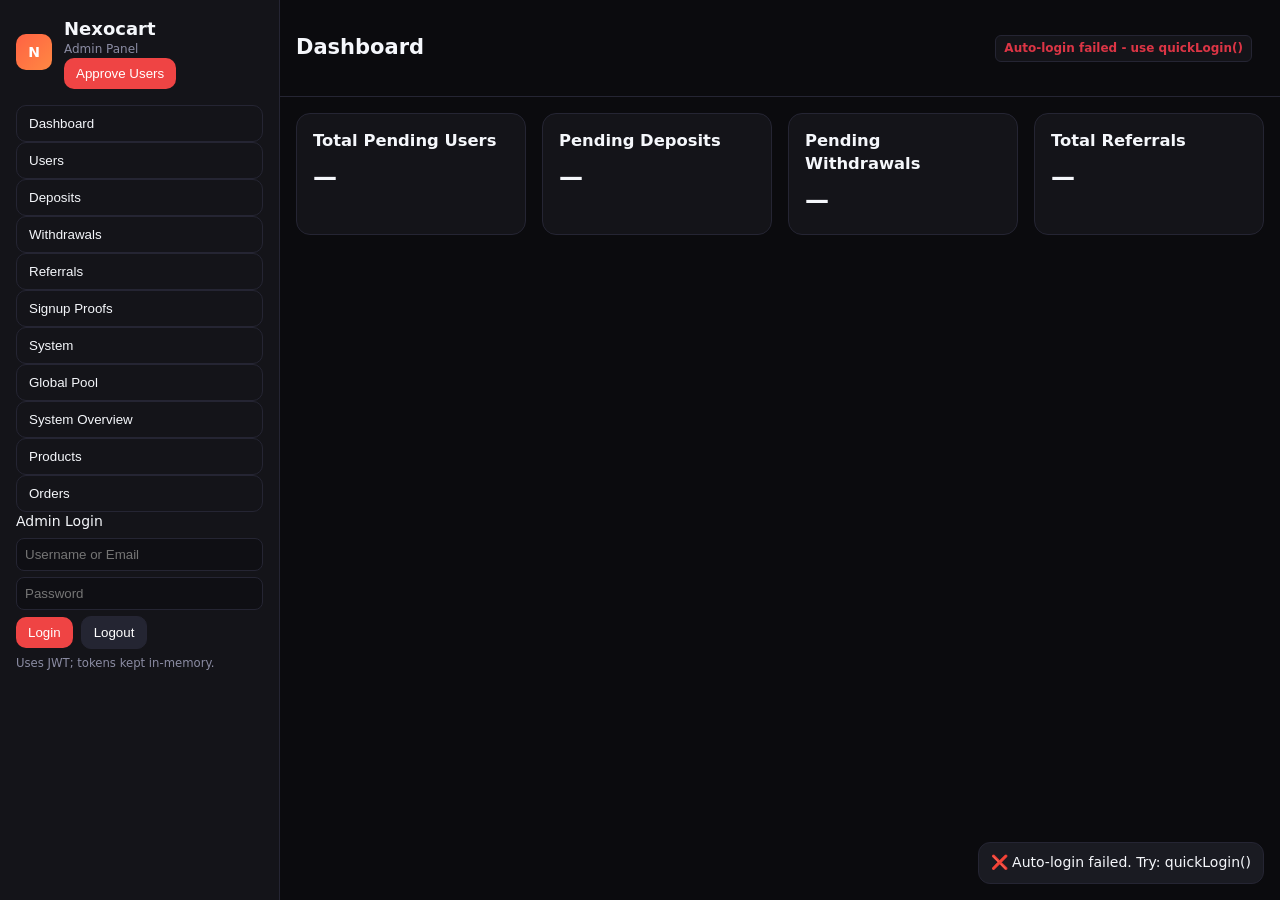
<file: adminui/index.html>
<!DOCTYPE html>
<html lang="en">
<head>
  <meta charset="UTF-8" />
  <meta name="viewport" content="width=device-width, initial-scale=1.0" />
  <title>Nexocart Admin Panel</title>
  <link rel="stylesheet" href="styles.css" />
</head>
<body>
  <aside class="sidebar">
    <div class="brand">
      <div class="logo">N</div>
      <div>
        <h1>Nexocart</h1>
        <p>Admin Panel</p>
        <button id="approveUsersBtn" class="btn">Approve Users</button>
      </div>
    </div>
    <nav>
      <button class="nav-btn" data-section="dashboard">Dashboard</button>
      <button class="nav-btn" data-section="users">Users</button>
      <button class="nav-btn" data-section="deposits">Deposits</button>
      <button class="nav-btn" data-section="withdrawals">Withdrawals</button>
      <button class="nav-btn" data-section="referrals">Referrals</button>
      <button class="nav-btn" data-section="proofs">Signup Proofs</button>
      <button class="nav-btn" data-section="system">System</button>
      <button class="nav-btn" data-section="globalpool">Global Pool</button>
      <button class="nav-btn" data-section="systemoverview">System Overview</button>
      <button class="nav-btn" data-section="products">Products</button>
      <button class="nav-btn" data-section="orders">Orders</button>
      <div class="spacer"></div>
      <div class="config">
        <label>Admin Login</label>
        <input id="loginUsername" placeholder="Username or Email" />
        <input id="loginPassword" type="password" placeholder="Password" />
        <div class="row">
          <button id="loginBtn" class="btn">Login</button>
          <button id="logoutBtn" class="btn secondary">Logout</button>
        </div>
        <small id="authHint" class="muted">Uses JWT; tokens kept in-memory.</small>
      </div>
    </nav>
  </aside>

  <main class="content">
    <header class="toolbar">
      <h2 id="sectionTitle">Dashboard</h2>
      <div class="toolbar-right">
        <div id="authStatus" class="auth-status">Not Authenticated</div>
        <div id="status" class="status"></div>
      </div>
    </header>

    <section id="dashboard" class="section active">
      <div class="cards">
        <div class="card">
          <h3>Total Pending Users</h3>
          <div id="statPendingUsers" class="stat">—</div>
        </div>
        <div class="card">
          <h3>Pending Deposits</h3>
          <div id="statPendingDeposits" class="stat">—</div>
        </div>
        <div class="card">
          <h3>Pending Withdrawals</h3>
          <div id="statPendingWithdrawals" class="stat">—</div>
        </div>
        <div class="card">
          <h3>Total Referrals</h3>
          <div id="statTotalReferrals" class="stat">—</div>
        </div>
      </div>
    </section>

    <section id="users" class="section">
      <div class="section-head">
        <h3>Users</h3>
        <div class="actions">
          <button id="refreshUsers" class="btn">Refresh</button>
        </div>
      </div>
      <div class="filters">
        <input id="usersSearch" placeholder="Search username or email" />
        <select id="usersApproved">
          <option value="true" selected>Approved</option>
          <option value="">All</option>
          <option value="false">Not Approved</option>
        </select>
        <button id="applyUsersFilter" class="btn">Apply</button>
      </div>
      <div class="table-wrap">
        <table>
          <thead>
            <tr>
              <th data-sort="username">Username</th>
              <th data-sort="email">Email</th>
              <th>First</th>
              <th>Last</th>
              <th data-sort="is_active">Active</th>
              <th data-sort="is_staff">Staff</th>
              <th data-sort="is_approved">Approved</th>
              <th data-sort="rewards_usd">Rewards (USD)</th>
              <th data-sort="passive_income_usd">Passive Income (USD)</th>
              <th data-sort="current_income_usd">Current Income (USD)</th>
              <th data-sort="referrals_count">Referrals</th>
              <th>Bank</th>
              <th>Account</th>
              <th data-sort="date_joined">Joined</th>
              <th data-sort="last_login">Last Login</th>
              <th>Actions</th>
            </tr>
          </thead>
          <tbody id="usersTbody">
            <tr><td colspan="16" class="muted">Loading...</td></tr>
          </tbody>
        </table>
      </div>
      <div class="filters row">
        <input id="usersSearch2" placeholder="Search username or email" />
        <select id="usersApproved2">
          <option value="">Approved: All</option>
          <option value="true">Approved</option>
          <option value="false">Not Approved</option>
        </select>
        <select id="usersActive">
          <option value="">Active: All</option>
          <option value="true">Active</option>
          <option value="false">Inactive</option>
        </select>
        <select id="usersStaff">
          <option value="">Staff: All</option>
          <option value="true">Staff</option>
          <option value="false">Non-staff</option>
        </select>
        <input id="dateJoinedFrom" type="date" />
        <input id="dateJoinedTo" type="date" />
        <button id="applyUsersFilter2" class="btn">Apply</button>
      </div>
      <div class="pagination">
        <button id="usersPrev" class="btn">Prev</button>
        <span id="usersPageInfo" class="muted"></span>
        <button id="usersNext" class="btn">Next</button>
      </div>

      <h4 class="subheading">Pending Approval</h4>
      <div class="table-wrap">
        <table>
          <thead>
            <tr>
              <th>User Name</th>
              <th>Email</th>
              <th>Signup Tx ID</th>
              <th>Signup Proof</th>
              <th>Submitted At</th>
              <th>Actions</th>
            </tr>
          </thead>
          <tbody id="pendingUsersTbody"></tbody>
        </table>
      </div>
    </section>

    <section id="deposits" class="section">
      <div class="section-head">
        <h3>Pending Deposits</h3>
        <div class="actions">
          <button id="refreshDeposits" class="btn">Refresh</button>
        </div>
      </div>
      <div class="table-wrap">
        <table>
          <thead>
            <tr>
              <th>ID</th>
              <th>User</th>
              <th>Email</th>
              <th>Tx ID</th>
              <th>Bank</th>
              <th>Account</th>
              <th>Proof</th>
              <th>Amount (USD)</th>
              <th>Created</th>
              <th>Actions</th>
            </tr>
          </thead>
          <tbody id="depositsTbody"></tbody>
        </table>
      </div>
    </section>

    <section id="withdrawals" class="section">
      <div class="section-head">
        <h3>Pending Withdrawals</h3>
        <div class="actions">
          <button id="refreshWithdrawals" class="btn">Refresh</button>
        </div>
      </div>
      <div class="table-wrap">
        <table>
          <thead>
        <tr>
          <th>ID</th>
          <th>User</th>
          <th>Email</th>
          <th>Tx ID</th>
          <th>Bank Name</th>
          <th>Account Name</th>
          <th>Amount (USD)</th>
          <th>Created</th>
          <th>Actions</th>
        </tr>
          </thead>
          <tbody id="withdrawalsTbody"></tbody>
        </table>
      </div>
    </section>

    <section id="referrals" class="section">
      <div class="section-head">
        <h3>Referrals Summary</h3>
        <div class="actions">
          <button id="refreshReferrals" class="btn">Refresh</button>
        </div>
      </div>
      <div class="cards" id="referralSummaryCards"></div>
    </section>

    <section id="proofs" class="section">
      <div class="section-head">
        <h3>Signup Proofs (Pending)</h3>
        <div class="actions">
          <button id="refreshProofs" class="btn">Refresh</button>
        </div>
      </div>
      <div class="table-wrap">
        <table>
          <thead>
            <tr>
              <th>ID</th>
              <th>User</th>
              <th>Email</th>
              <th>File</th>
              <th>Uploaded</th>
              <th>Actions</th>
            </tr>
          </thead>
          <tbody id="proofsTbody"></tbody>
        </table>
      </div>
    </section>

    <section id="system" class="section">
      <div class="section-head">
        <h3>System Overview</h3>
      </div>
      <div id="systemContent"></div>
    </section>

    <section id="globalpool" class="section">
      <div class="section-head">
        <h3>Global Pool</h3>
      </div>
      <div class="cards">
        <div class="card">
          <h3>Payout Day</h3>
          <div id="globalPayoutDay" class="stat">—</div>
        </div>
        <div class="card">
          <h3>Current Pool Balance</h3>
          <div id="globalPoolBalance" class="stat">—</div>
        </div>
        <div class="card">
          <h3>Last Payout Amount</h3>
          <div id="globalPayoutAmount" class="stat">—</div>
        </div>
      </div>
      <div class="table-wrap" style="margin-top: 12px;">
        <table>
          <thead>
            <tr><th>User</th><th>Total Passive (USD)</th></tr>
          </thead>
          <tbody id="globalPoolUsersTbody"></tbody>
        </table>
      </div>
    </section>

    <section id="systemoverview" class="section">
      <div class="section-head">
        <h3>System Overview</h3>
      </div>
      <div class="overview-content">
        <h4>How the Global Pool System Works</h4>
        <ul>
          <li><strong>Deposit Approval:</strong> Each time an admin approves and credits a user deposit, exactly <strong>$0.50 USD</strong> is automatically added to the global pool.</li>
          <li><strong>Weekly Distribution:</strong> Every <strong>Monday</strong>, the entire global pool balance is distributed equally among all approved users.</li>
          <li><strong>Calculation Example:</strong> If 20 deposits were approved this week → Pool = 20 × $0.50 = $10.00. If there are 100 approved users → Each user gets $10 ÷ 100 = $0.10 USD ≈ 28 PKR.</li>
          <li><strong>Withdrawal Tax:</strong> A <strong>20% tax</strong> is applied to global pool payouts before they are added to user wallets.</li>
          <li><strong>Automatic Process:</strong> The distribution happens automatically every Monday, and the net amount (after tax) is credited to each user's available balance.</li>
        </ul>
        
        <h4>Platform Economics</h4>
        <ul>
          <li><strong>User Share:</strong> 80% of each deposit goes to the user's earning balance for passive income.</li>
          <li><strong>Global Pool:</strong> Fixed $0.50 per approval goes to the global pool for weekly distribution.</li>
          <li><strong>Platform Operations:</strong> The remaining portion supports platform operations and maintenance.</li>
          <li><strong>Passive Earnings:</strong> Users earn daily passive income on their balance according to the schedule (0.4% to 1.3% daily).</li>
          <li><strong>Referral System:</strong> Users earn from referrals: 6% (L1), 3% (L2), 1% (L3) of signup fees.</li>
        </ul>
        
        <h4>Tax Structure</h4>
        <ul>
          <li><strong>Withdrawal Tax:</strong> 20% on all withdrawals (including global pool payouts).</li>
          <li><strong>No Tax on Deposits:</strong> Deposits are split according to the economics but no additional tax.</li>
          <li><strong>Referral Earnings:</strong> Paid directly to user wallets without additional tax.</li>
        </ul>
      </div>
    </section>

    <section id="products" class="section">
      <div class="section-head">
        <h3>Products</h3>
      </div>
      <div class="row" style="gap:8px;margin-bottom:8px;flex-wrap:wrap;align-items:flex-start;">
        <input id="newProductName" placeholder="Product name" style="min-width:200px;"/>
        <input id="newProductPrice" type="number" step="0.01" placeholder="Price (USD)" style="width:140px;"/>
        <input id="newProductDesc" placeholder="Description" style="min-width:280px;flex:1;"/>
        <input id="newProductImage" type="file" accept="image/*" style="max-width:220px;"/>
        <button id="addProductBtn" class="btn">Add</button>
      </div>
      <small class="muted">Note: Logged-in buyers get 10% discount on every product. Guests pay full price.</small>
      <div class="table-wrap">
        <table>
          <thead>
            <tr><th>Title</th><th>Price (USD)</th><th>Description</th><th>Active</th><th>Actions</th></tr>
          </thead>
          <tbody id="productsTbody"></tbody>
        </table>
      </div>
    </section>

    <section id="orders" class="section">
      <div class="section-head">
        <h3>Orders</h3>
        <div class="actions">
          <button id="refreshOrders" class="btn">Refresh</button>
          <select id="ordersFilterStatus">
            <option value="">All</option>
            <option value="PENDING">Pending</option>
            <option value="PAID">Paid</option>
            <option value="CANCELLED">Cancelled</option>
          </select>
          <button id="switchToLocal" class="btn secondary" title="Use http://localhost:8000/api">Use Local API</button>
          <button id="switchToProd" class="btn secondary" title="Use production API">Use Prod API</button>
        </div>
      </div>
      <div class="table-wrap">
        <table>
          <thead>
            <tr>
              <th>ID</th>
              <th>Product</th>
              <th>Buyer</th>
              <th>Guest</th>
              <th>Tx ID</th>
              <th>Total (USD)</th>
              <th>Status</th>
              <th>Proof</th>
              <th>Placed</th>
              <th>Action</th>
            </tr>
          </thead>
          <tbody id="ordersTbody"></tbody>
        </table>
      </div>
    </section>
  </main>

  <div id="toast" class="toast"></div>

  <script src="app.js"></script>
</body>
</html>
</file>
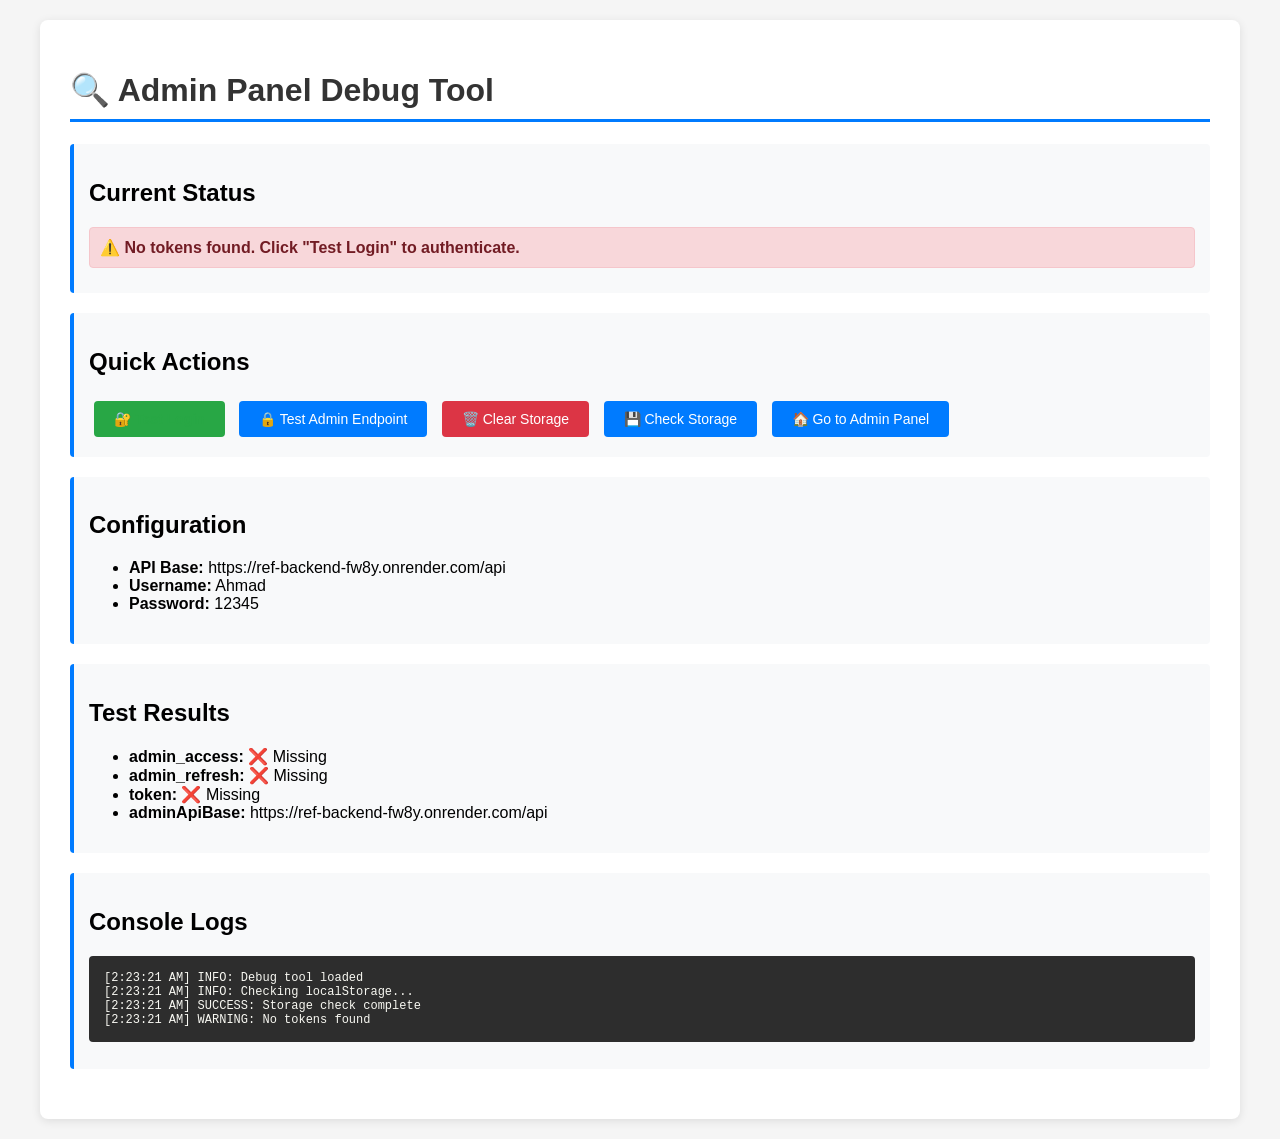
<file: adminui/debug.html>
<!DOCTYPE html>
<html lang="en">
<head>
    <meta charset="UTF-8">
    <meta name="viewport" content="width=device-width, initial-scale=1.0">
    <title>Admin Panel Debug</title>
    <style>
        body {
            font-family: 'Segoe UI', Tahoma, Geneva, Verdana, sans-serif;
            max-width: 1200px;
            margin: 0 auto;
            padding: 20px;
            background: #f5f5f5;
        }
        .container {
            background: white;
            padding: 30px;
            border-radius: 8px;
            box-shadow: 0 2px 10px rgba(0,0,0,0.1);
        }
        h1 {
            color: #333;
            border-bottom: 3px solid #007bff;
            padding-bottom: 10px;
        }
        .section {
            margin: 20px 0;
            padding: 15px;
            background: #f8f9fa;
            border-left: 4px solid #007bff;
            border-radius: 4px;
        }
        .success {
            color: #28a745;
            font-weight: bold;
        }
        .error {
            color: #dc3545;
            font-weight: bold;
        }
        .warning {
            color: #ffc107;
            font-weight: bold;
        }
        .info {
            color: #17a2b8;
        }
        button {
            background: #007bff;
            color: white;
            border: none;
            padding: 10px 20px;
            border-radius: 4px;
            cursor: pointer;
            margin: 5px;
            font-size: 14px;
        }
        button:hover {
            background: #0056b3;
        }
        button.danger {
            background: #dc3545;
        }
        button.danger:hover {
            background: #c82333;
        }
        button.success {
            background: #28a745;
        }
        button.success:hover {
            background: #218838;
        }
        pre {
            background: #2d2d2d;
            color: #f8f8f2;
            padding: 15px;
            border-radius: 4px;
            overflow-x: auto;
            font-size: 12px;
        }
        .status-box {
            padding: 10px;
            margin: 10px 0;
            border-radius: 4px;
            font-weight: bold;
        }
        .status-box.success {
            background: #d4edda;
            color: #155724;
            border: 1px solid #c3e6cb;
        }
        .status-box.error {
            background: #f8d7da;
            color: #721c24;
            border: 1px solid #f5c6cb;
        }
    </style>
</head>
<body>
    <div class="container">
        <h1>🔍 Admin Panel Debug Tool</h1>
        
        <div class="section">
            <h2>Current Status</h2>
            <div id="currentStatus" class="status-box">Checking...</div>
        </div>

        <div class="section">
            <h2>Quick Actions</h2>
            <button onclick="testLogin()" class="success">🔐 Test Login</button>
            <button onclick="testAdminEndpoint()">🔒 Test Admin Endpoint</button>
            <button onclick="clearStorage()" class="danger">🗑️ Clear Storage</button>
            <button onclick="checkStorage()">💾 Check Storage</button>
            <button onclick="window.location.href='index.html'">🏠 Go to Admin Panel</button>
        </div>

        <div class="section">
            <h2>Configuration</h2>
            <div id="config"></div>
        </div>

        <div class="section">
            <h2>Test Results</h2>
            <div id="results"></div>
        </div>

        <div class="section">
            <h2>Console Logs</h2>
            <pre id="logs"></pre>
        </div>
    </div>

    <script>
        const API_BASE = 'https://ref-backend-fw8y.onrender.com/api';
        const logs = [];

        function log(message, type = 'info') {
            const timestamp = new Date().toLocaleTimeString();
            const logEntry = `[${timestamp}] ${type.toUpperCase()}: ${message}`;
            logs.push(logEntry);
            document.getElementById('logs').textContent = logs.join('\n');
            console.log(logEntry);
        }

        function updateStatus(message, isSuccess) {
            const statusEl = document.getElementById('currentStatus');
            statusEl.textContent = message;
            statusEl.className = 'status-box ' + (isSuccess ? 'success' : 'error');
        }

        function updateResults(html) {
            document.getElementById('results').innerHTML = html;
        }

        function checkStorage() {
            log('Checking localStorage...', 'info');
            const access = localStorage.getItem('admin_access');
            const refresh = localStorage.getItem('admin_refresh');
            const token = localStorage.getItem('token');
            const apiBase = localStorage.getItem('adminApiBase');

            let html = '<ul>';
            html += `<li><strong>admin_access:</strong> ${access ? '✅ Present (' + access.substring(0, 30) + '...)' : '❌ Missing'}</li>`;
            html += `<li><strong>admin_refresh:</strong> ${refresh ? '✅ Present (' + refresh.substring(0, 30) + '...)' : '❌ Missing'}</li>`;
            html += `<li><strong>token:</strong> ${token ? '✅ Present (' + token.substring(0, 30) + '...)' : '❌ Missing'}</li>`;
            html += `<li><strong>adminApiBase:</strong> ${apiBase || '❌ Not set'}</li>`;
            html += '</ul>';

            updateResults(html);
            log('Storage check complete', 'success');
        }

        function clearStorage() {
            if (confirm('Are you sure you want to clear all stored tokens?')) {
                localStorage.removeItem('admin_access');
                localStorage.removeItem('admin_refresh');
                localStorage.removeItem('token');
                localStorage.removeItem('adminApiBase');
                log('Storage cleared', 'success');
                updateStatus('Storage cleared. Try logging in again.', false);
                checkStorage();
            }
        }

        async function testLogin() {
            log('Testing login with Ahmad/12345...', 'info');
            updateResults('<p class="info">⏳ Logging in...</p>');

            try {
                const response = await fetch(`${API_BASE}/auth/token/`, {
                    method: 'POST',
                    headers: { 'Content-Type': 'application/json' },
                    body: JSON.stringify({ username: 'Ahmad', password: '12345' })
                });

                log(`Login response: ${response.status}`, response.ok ? 'success' : 'error');

                if (response.ok) {
                    const data = await response.json();
                    
                    // Store tokens
                    localStorage.setItem('admin_access', data.access);
                    localStorage.setItem('admin_refresh', data.refresh);
                    localStorage.setItem('token', data.access);
                    localStorage.setItem('adminApiBase', API_BASE);

                    log('Tokens stored successfully', 'success');
                    updateStatus('✅ Login successful! Tokens stored.', true);
                    
                    let html = '<div class="status-box success">';
                    html += '<p>✅ <strong>Login Successful!</strong></p>';
                    html += `<p>Access Token: ${data.access.substring(0, 50)}...</p>`;
                    html += `<p>Refresh Token: ${data.refresh.substring(0, 50)}...</p>`;
                    html += '</div>';
                    updateResults(html);

                    // Auto-test admin endpoint
                    setTimeout(testAdminEndpoint, 1000);
                } else {
                    const errorText = await response.text();
                    log(`Login failed: ${errorText}`, 'error');
                    updateStatus('❌ Login failed', false);
                    updateResults(`<div class="status-box error"><p>❌ Login failed: ${errorText}</p></div>`);
                }
            } catch (error) {
                log(`Login error: ${error.message}`, 'error');
                updateStatus('❌ Login error', false);
                updateResults(`<div class="status-box error"><p>❌ Error: ${error.message}</p></div>`);
            }
        }

        async function testAdminEndpoint() {
            log('Testing admin endpoint...', 'info');
            const access = localStorage.getItem('admin_access');

            if (!access) {
                updateResults('<div class="status-box error"><p>❌ No access token found. Please login first.</p></div>');
                log('No access token', 'error');
                return;
            }

            updateResults('<p class="info">⏳ Testing admin endpoint...</p>');

            try {
                const response = await fetch(`${API_BASE}/accounts/admin/users/`, {
                    headers: {
                        'Authorization': `Bearer ${access}`,
                        'Content-Type': 'application/json'
                    }
                });

                log(`Admin endpoint response: ${response.status}`, response.ok ? 'success' : 'error');

                if (response.ok) {
                    const users = await response.json();
                    log(`Retrieved ${users.length} users`, 'success');
                    updateStatus('✅ Admin endpoint accessible!', true);
                    
                    let html = '<div class="status-box success">';
                    html += '<p>✅ <strong>Admin Endpoint Accessible!</strong></p>';
                    html += `<p>Total users: ${users.length}</p>`;
                    html += '<p><strong>Users:</strong></p><ul>';
                    users.slice(0, 5).forEach(user => {
                        html += `<li>${user.username} (${user.email}) - ${user.is_staff ? 'Admin' : 'User'}</li>`;
                    });
                    html += '</ul></div>';
                    updateResults(html);
                } else {
                    const errorText = await response.text();
                    log(`Admin endpoint failed: ${errorText}`, 'error');
                    updateStatus('❌ Admin endpoint failed', false);
                    updateResults(`<div class="status-box error"><p>❌ Failed: ${errorText}</p></div>`);
                }
            } catch (error) {
                log(`Admin endpoint error: ${error.message}`, 'error');
                updateStatus('❌ Admin endpoint error', false);
                updateResults(`<div class="status-box error"><p>❌ Error: ${error.message}</p></div>`);
            }
        }

        // Initialize
        window.addEventListener('DOMContentLoaded', () => {
            log('Debug tool loaded', 'info');
            
            // Show configuration
            document.getElementById('config').innerHTML = `
                <ul>
                    <li><strong>API Base:</strong> ${API_BASE}</li>
                    <li><strong>Username:</strong> Ahmad</li>
                    <li><strong>Password:</strong> 12345</li>
                </ul>
            `;

            // Check storage on load
            checkStorage();

            // Check if tokens exist
            const access = localStorage.getItem('admin_access');
            if (access) {
                updateStatus('✅ Tokens found in storage', true);
                log('Tokens found, testing admin endpoint...', 'info');
                testAdminEndpoint();
            } else {
                updateStatus('⚠️ No tokens found. Click "Test Login" to authenticate.', false);
                log('No tokens found', 'warning');
            }
        });
    </script>
</body>
</html>
</file>
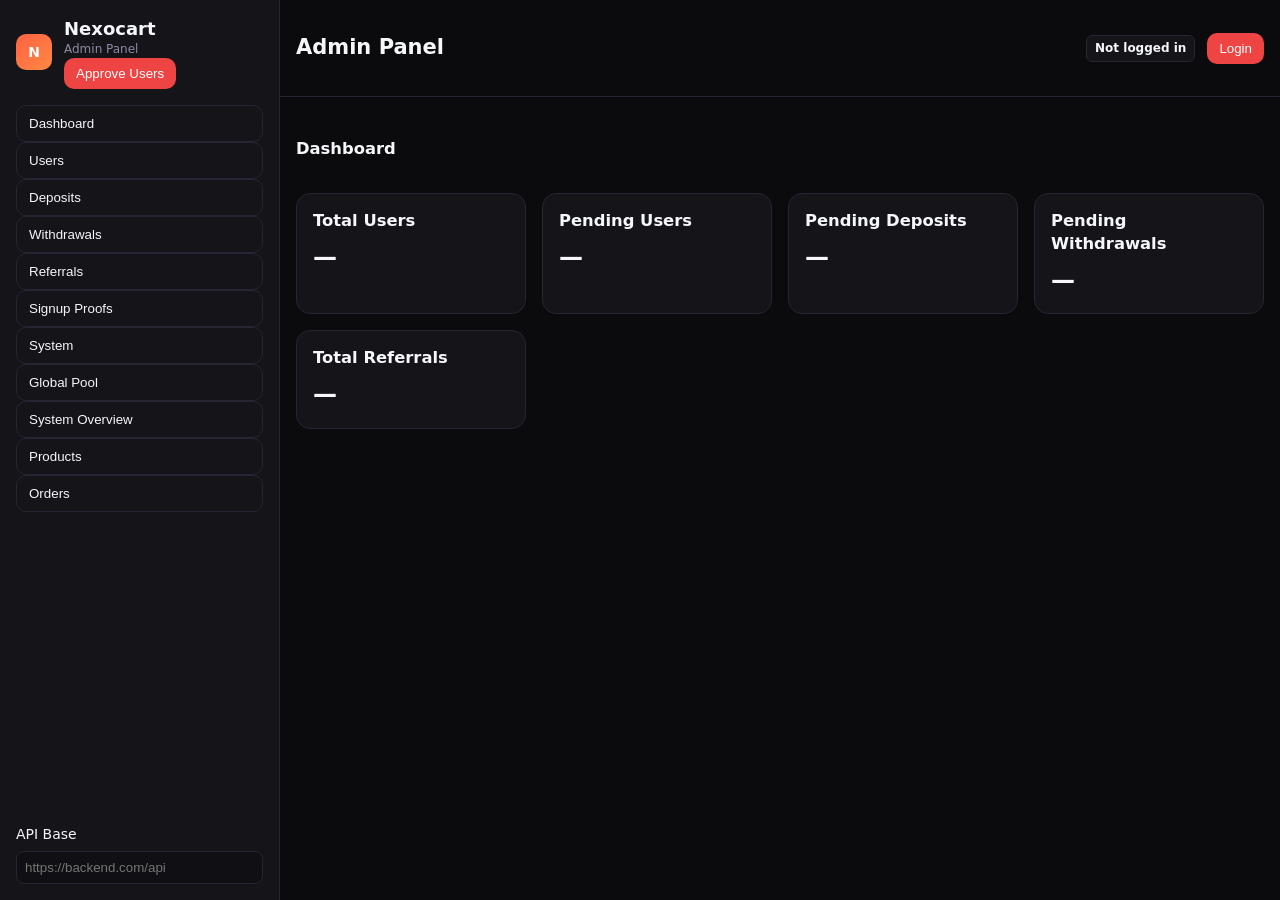
<file: static/adminui/index_django.html>
<!DOCTYPE html>
<html lang="en">
<head>
  <meta charset="UTF-8" />
  <meta name="viewport" content="width=device-width, initial-scale=1.0" />
  <title>Nexocart Admin Panel</title>
  <link rel="stylesheet" href="/static/adminui/styles.css" />
  <style>
    :root{--bg:#0b0b0e;--panel:#141419;--accent:#ef4444;--muted:#8b8ca3;--text:#f5f7fb;--border:#252533;--ok:#22c55e;--warn:#f59e0b}
    *{box-sizing:border-box}
    html,body{height:100%}
    body{margin:0;display:flex;background:var(--bg);color:var(--text);font:14px/1.4 system-ui,Segoe UI,Roboto,Helvetica,Arial;overflow-x:hidden;overflow-y:auto}
    .sidebar{width:280px;min-width:280px;background:var(--panel);border-right:1px solid var(--border);padding:16px;display:flex;flex-direction:column;gap:16px;position:sticky;top:0;height:100vh;overflow-y:auto}
    .brand{display:flex;gap:12px;align-items:center}
    .brand .logo{width:36px;height:36px;border-radius:10px;background:linear-gradient(135deg,#ff6243,#ff8843);display:grid;place-items:center;font-weight:800;color:white}
    .brand h1{margin:0;font-size:18px}
    .brand p{margin:0;color:var(--muted);font-size:12px}
    .nav-btn{width:100%;text-align:left;padding:10px 12px;border:1px solid var(--border);border-radius:10px;background:transparent;color:var(--text);cursor:pointer}
    .nav-btn:hover{background:#1a1b22}
    .content{flex:1;min-width:0;display:flex;flex-direction:column;height:100vh;overflow-x:hidden;overflow-y:auto}
    .toolbar{display:flex;justify-content:space-between;align-items:center;padding:16px;border-bottom:1px solid var(--border)}
    .btn{background:var(--accent);border:none;color:white;padding:8px 12px;border-radius:10px;cursor:pointer}
    .btn.secondary{background:#242532;border:1px solid var(--border)}
    .btn.ok{background:var(--ok)}
    .section{display:none;padding:16px;overflow-x:hidden;flex:1}
    .section.active{display:block;overflow-y:auto}
    .cards{display:grid;grid-template-columns:repeat(auto-fill,minmax(220px,1fr));gap:16px;width:100%}
    .card{background:var(--panel);border:1px solid var(--border);border-radius:14px;padding:16px}
    .card h3{margin:0 0 8px}
    .stat{font-size:24px;font-weight:800}
    .table-wrap{background:var(--panel);border:1px solid var(--border);border-radius:14px;overflow-x:auto;overflow-y:visible;max-width:100%}
    table{width:100%;min-width:max-content;border-collapse:collapse}
    th,td{padding:10px 12px;border-bottom:1px solid var(--border)}
    th{text-align:left;color:var(--muted);font-weight:600}
    tr:hover td{background:#16161f}
    .muted{color:var(--muted)}
    .toast{position:fixed;right:16px;bottom:16px;background:#1a1b22;border:1px solid var(--border);padding:10px 12px;border-radius:12px;display:none}
  </style>
</head>
<body>
  <aside class="sidebar">
    <div class="brand">
      <div class="logo">N</div>
      <div>
        <h1>Nexocart</h1>
        <p>Admin Panel</p>
        <button id="approveUsersBtn" class="btn">Approve Users</button>
      </div>
    </div>
    <nav>
      <button class="nav-btn" data-section="dashboard">Dashboard</button>
      <button class="nav-btn" data-section="users">Users</button>
      <button class="nav-btn" data-section="deposits">Deposits</button>
      <button class="nav-btn" data-section="withdrawals">Withdrawals</button>
      <button class="nav-btn" data-section="referrals">Referrals</button>
      <button class="nav-btn" data-section="proofs">Signup Proofs</button>
      <button class="nav-btn" data-section="system">System</button>
      <button class="nav-btn" data-section="globalpool">Global Pool</button>
      <button class="nav-btn" data-section="systemoverview">System Overview</button>
      <button class="nav-btn" data-section="products">Products</button>
      <button class="nav-btn" data-section="orders">Orders</button>
    </nav>
    <div class="spacer"></div>
    <div class="config">
      <label>API Base</label>
      <input id="apiBase" placeholder="https://backend.com/api" />
    </div>
  </aside>

  <main class="content">
    <header class="toolbar">
      <h2 id="pageTitle">Admin Panel</h2>
      <div class="toolbar-right">
        <div id="authStatus" class="auth-status">Not logged in</div>
        <button id="loginBtn" class="btn">Login</button>
        <form id="loginForm" style="display:none; gap:8px;">
          <input id="username" type="text" placeholder="Username" autocomplete="username" />
          <input id="password" type="password" placeholder="Password" autocomplete="current-password" />
          <button id="doLogin" type="button" class="btn">Go</button>
        </form>
      </div>
    </header>

    <div id="status" class="status"></div>

    <!-- Dashboard -->
    <section id="dashboard" class="section active">
      <div class="section-head">
        <h3>Dashboard</h3>
      </div>
      <div class="cards">
        <div class="card">
          <h3>Total Users</h3>
          <div id="statTotalUsers" class="stat">—</div>
        </div>
        <div class="card">
          <h3>Pending Users</h3>
          <div id="statPendingUsers" class="stat">—</div>
        </div>
        <div class="card">
          <h3>Pending Deposits</h3>
          <div id="statPendingDeposits" class="stat">—</div>
        </div>
        <div class="card">
          <h3>Pending Withdrawals</h3>
          <div id="statPendingWithdrawals" class="stat">—</div>
        </div>
        <div class="card">
          <h3>Total Referrals</h3>
          <div id="statTotalReferrals" class="stat">—</div>
        </div>
      </div>
    </section>

    <!-- Users -->
    <section id="users" class="section">
      <div class="section-head">
        <h3>Users</h3>
      </div>
      <div class="table-wrap">
        <table>
          <thead>
            <tr>
              <th>ID</th>
              <th>Username</th>
              <th>Email</th>
              <th>Full Name</th>
              <th>Active</th>
              <th>Approved</th>
              <th>Joined</th>
              <th>Actions</th>
            </tr>
          </thead>
          <tbody id="usersTbody"></tbody>
        </table>
      </div>
    </section>

    <!-- Pending Users -->
    <section id="pendingUsers" class="section">
      <div class="section-head">
        <h3>Pending Users</h3>
      </div>
      <div class="table-wrap">
        <table>
          <thead>
            <tr>
              <th>ID</th>
              <th>Username</th>
              <th>Email</th>
              <th>Full Name</th>
              <th>Phone</th>
              <th>Referred By</th>
              <th>Joined</th>
              <th>Actions</th>
            </tr>
          </thead>
          <tbody id="pendingUsersTbody"></tbody>
        </table>
      </div>
    </section>

    <!-- Deposits -->
    <section id="deposits" class="section">
      <div class="section-head">
        <h3>Pending Deposits</h3>
      </div>
      <div class="table-wrap">
        <table>
          <thead>
            <tr>
              <th>ID</th>
              <th>User</th>
              <th>Amount (PKR)</th>
              <th>Amount (USD)</th>
              <th>Bank</th>
              <th>Account</th>
              <th>Proof</th>
              <th>Date</th>
              <th>Actions</th>
            </tr>
          </thead>
          <tbody id="depositsTbody"></tbody>
        </table>
      </div>
    </section>

    <!-- Withdrawals -->
    <section id="withdrawals" class="section">
      <div class="section-head">
        <h3>Pending Withdrawals</h3>
      </div>
      <div class="table-wrap">
        <table>
          <thead>
            <tr>
              <th>ID</th>
              <th>Username</th>
              <th>Email</th>
              <th>TX ID</th>
              <th>Bank</th>
              <th>Account</th>
              <th>Amount (USD)</th>
              <th>Date</th>
              <th>Actions</th>
            </tr>
          </thead>
          <tbody id="withdrawalsTbody"></tbody>
        </table>
      </div>
    </section>

    <!-- Referrals -->
    <section id="referrals" class="section">
      <div class="section-head">
        <h3>Referrals</h3>
      </div>
      <div class="table-wrap">
        <table>
          <thead>
            <tr>
              <th>Referrer</th>
              <th>Referee</th>
              <th>Date</th>
              <th>Status</th>
            </tr>
          </thead>
          <tbody id="referralsTbody"></tbody>
        </table>
      </div>
    </section>

    <!-- Signup Proofs -->
    <section id="proofs" class="section">
      <div class="section-head">
        <h3>Signup Proofs</h3>
      </div>
      <div class="table-wrap">
        <table>
          <thead>
            <tr>
              <th>User</th>
              <th>Proof Image</th>
              <th>Uploaded</th>
            </tr>
          </thead>
          <tbody id="proofsTbody"></tbody>
        </table>
      </div>
    </section>

    <!-- Products -->
    <section id="products" class="section">
      <div class="section-head">
        <h3>Products</h3>
        <button id="addProductBtn" class="btn">Add Product</button>
      </div>
      <div class="table-wrap">
        <table>
          <thead>
            <tr>
              <th>ID</th>
              <th>Name</th>
              <th>Price (USD)</th>
              <th>Available</th>
              <th>Actions</th>
            </tr>
          </thead>
          <tbody id="productsTbody"></tbody>
        </table>
      </div>
    </section>

    <!-- Orders -->
    <section id="orders" class="section">
      <div class="section-head">
        <h3>Orders</h3>
        <div class="filters">
          <select id="ordersFilterStatus">
            <option value="">All Statuses</option>
            <option value="PENDING">Pending</option>
            <option value="PROCESSING">Processing</option>
            <option value="SHIPPED">Shipped</option>
            <option value="DELIVERED">Delivered</option>
            <option value="CANCELLED">Cancelled</option>
          </select>
        </div>
      </div>
      <div class="table-wrap">
        <table>
          <thead>
            <tr>
              <th>ID</th>
              <th>User</th>
              <th>Products</th>
              <th>Total</th>
              <th>Status</th>
              <th>Date</th>
              <th>Actions</th>
            </tr>
          </thead>
          <tbody id="ordersTbody"></tbody>
        </table>
      </div>
    </section>

    <!-- System -->
    <section id="system" class="section">
      <div class="section-head">
        <h3>System Status</h3>
      </div>
      <div id="systemContent">
        <div class="muted">Select System to load data</div>
      </div>
    </section>

    <!-- Global Pool -->
    <section id="globalpool" class="section">
      <div class="section-head">
        <h3>Global Pool Management</h3>
        <button id="distributeGlobalPoolBtn" class="btn">Distribute Global Pool</button>
      </div>
      <div id="globalPoolContent">
        <div class="muted">Loading global pool data...</div>
      </div>
    </section>

    <!-- System Overview -->
    <section id="systemoverview" class="section">
      <div class="section-head">
        <h3>System Overview</h3>
      </div>
      <div id="systemOverviewContent">
        <div class="muted">Loading system overview...</div>
      </div>
    </section>
  </main>

  <div id="toast" class="toast"></div>

  <script src="/static/adminui/app.js"></script>
</body>
</html>
</file>
<file: adminui/styles.css>
:root{--bg:#0b0b0e;--panel:#141419;--accent:#ef4444;--muted:#8b8ca3;--text:#f5f7fb;--border:#252533;--ok:#22c55e;--warn:#f59e0b}
*{box-sizing:border-box}
html,body{height:100%}
body{margin:0;display:flex;background:var(--bg);color:var(--text);font:14px/1.4 system-ui,Segoe UI,Roboto,Helvetica,Arial;overflow-x:hidden;overflow-y:auto}

.sidebar{width:280px;min-width:280px;background:var(--panel);border-right:1px solid var(--border);padding:16px;display:flex;flex-direction:column;gap:16px;position:sticky;top:0;height:100vh;overflow-y:auto}
.brand{display:flex;gap:12px;align-items:center}
.brand .logo{width:36px;height:36px;border-radius:10px;background:linear-gradient(135deg,#ff6243,#ff8843);display:grid;place-items:center;font-weight:800;color:white}
.brand h1{margin:0;font-size:18px}
.brand p{margin:0;color:var(--muted);font-size:12px}

.nav-btn{width:100%;text-align:left;padding:10px 12px;border:1px solid var(--border);border-radius:10px;background:transparent;color:var(--text);cursor:pointer}
.nav-btn:hover{background:#1a1b22}
.spacer{flex:1}
.config{display:flex;flex-direction:column;gap:6px}
.config input{background:#0f0f14;border:1px solid var(--border);padding:8px;border-radius:8px;color:var(--text)}

.content{flex:1;min-width:0;display:flex;flex-direction:column;height:100vh;overflow-x:hidden;overflow-y:auto}
.toolbar{display:flex;justify-content:space-between;align-items:center;padding:16px;border-bottom:1px solid var(--border)}
.toolbar-right{display:flex;gap:12px;align-items:center}
.auth-status{font-size:12px;font-weight:600;padding:4px 8px;border-radius:6px;background:var(--panel);border:1px solid var(--border)}
.status{color:var(--muted)}

.section{display:none;padding:16px;overflow-x:hidden;flex:1}
.section.active{display:block;overflow-y:auto}
.section-head{display:flex;justify-content:space-between;align-items:center;margin:8px 0 16px}

.cards{display:grid;grid-template-columns:repeat(auto-fill,minmax(220px,1fr));gap:16px;width:100%}
.card{background:var(--panel);border:1px solid var(--border);border-radius:14px;padding:16px}
.card h3{margin:0 0 8px}
.stat{font-size:24px;font-weight:800}

.table-wrap{background:var(--panel);border:1px solid var(--border);border-radius:14px;overflow-x:auto;overflow-y:visible;max-width:100%}
table{width:100%;min-width:max-content;border-collapse:collapse}
th,td{padding:10px 12px;border-bottom:1px solid var(--border)}
th{text-align:left;color:var(--muted);font-weight:600}
tr:hover td{background:#16161f}

.btn{background:var(--accent);border:none;color:white;padding:8px 12px;border-radius:10px;cursor:pointer}
.btn.secondary{background:#242532;border:1px solid var(--border)}
.btn.ok{background:var(--ok)}
.btn.warn{background:var(--warn);color:#111}
.btn:disabled{opacity:.6;cursor:not-allowed}

.muted{color:var(--muted)}
.toast{position:fixed;right:16px;bottom:16px;background:#1a1b22;border:1px solid var(--border);padding:10px 12px;border-radius:12px;display:none}

/* Additional responsive and overflow fixes */
.filters{display:flex;gap:8px;margin-bottom:16px;flex-wrap:wrap;align-items:center}
.filters input,.filters select{background:#0f0f14;border:1px solid var(--border);padding:8px;border-radius:8px;color:var(--text);min-width:0}
.row{display:flex;gap:8px;align-items:center;flex-wrap:wrap}
.pagination{display:flex;gap:8px;align-items:center;justify-content:center;margin-top:16px}

/* Ensure inputs don't overflow */
input,select,textarea{max-width:100%;box-sizing:border-box}

/* Mobile responsiveness */
@media (max-width: 768px) {
  body{flex-direction:column}
  .sidebar{width:100%;height:auto;position:relative}
  .content{height:auto}
  .section{height:auto}
  .cards{grid-template-columns:1fr}
  .filters{flex-direction:column;align-items:stretch}
  .row{flex-direction:column;align-items:stretch}
}
</file>
<file: static/adminui/styles.css>
/* NEXOCART ADMIN STYLES - UPDATED VERSION */
:root{--bg:#0b0b0e;--panel:#141419;--accent:#ef4444;--muted:#8b8ca3;--text:#f5f7fb;--border:#252533;--ok:#22c55e;--warn:#f59e0b}
*{box-sizing:border-box}
html,body{height:100%}
body{margin:0;display:flex;background:var(--bg);color:var(--text);font:14px/1.4 system-ui,Segoe UI,Roboto,Helvetica,Arial;overflow-x:hidden;overflow-y:auto}

.sidebar{width:280px;min-width:280px;background:var(--panel);border-right:1px solid var(--border);padding:16px;display:flex;flex-direction:column;gap:16px;position:sticky;top:0;height:100vh;overflow-y:auto}
.brand{display:flex;gap:12px;align-items:center}
.brand .logo{width:36px;height:36px;border-radius:10px;background:linear-gradient(135deg,#ff6243,#ff8843);display:grid;place-items:center;font-weight:800;color:white}
.brand h1{margin:0;font-size:18px}
.brand p{margin:0;color:var(--muted);font-size:12px}

.nav-btn{width:100%;text-align:left;padding:10px 12px;border:1px solid var(--border);border-radius:10px;background:transparent;color:var(--text);cursor:pointer}
.nav-btn:hover{background:#1a1b22}
.spacer{flex:1}
.config{display:flex;flex-direction:column;gap:6px}
.config input{background:#0f0f14;border:1px solid var(--border);padding:8px;border-radius:8px;color:var(--text)}

.content{flex:1;min-width:0;display:flex;flex-direction:column;height:100vh;overflow-x:hidden;overflow-y:auto}
.toolbar{display:flex;justify-content:space-between;align-items:center;padding:16px;border-bottom:1px solid var(--border)}
.toolbar-right{display:flex;gap:12px;align-items:center}
.auth-status{font-size:12px;font-weight:600;padding:4px 8px;border-radius:6px;background:var(--panel);border:1px solid var(--border)}
.status{color:var(--muted)}

.section{display:none;padding:16px;overflow-x:hidden;flex:1}
.section.active{display:block;overflow-y:auto}
.section-head{display:flex;justify-content:space-between;align-items:center;margin:8px 0 16px}

.cards{display:grid;grid-template-columns:repeat(auto-fill,minmax(220px,1fr));gap:16px;width:100%}
.card{background:var(--panel);border:1px solid var(--border);border-radius:14px;padding:16px}
.card h3{margin:0 0 8px}
.stat{font-size:24px;font-weight:800}

.table-wrap{background:var(--panel);border:1px solid var(--border);border-radius:14px;overflow-x:auto;overflow-y:visible;max-width:100%}
table{width:100%;min-width:max-content;border-collapse:collapse}
th,td{padding:10px 12px;border-bottom:1px solid var(--border)}
th{text-align:left;color:var(--muted);font-weight:600}
tr:hover td{background:#16161f}

.btn{background:var(--accent);border:none;color:white;padding:8px 12px;border-radius:10px;cursor:pointer}
.btn.secondary{background:#242532;border:1px solid var(--border)}
.btn.ok{background:var(--ok)}
.btn.warn{background:var(--warn);color:#111}
.btn:disabled{opacity:.6;cursor:not-allowed}

.muted{color:var(--muted)}
.toast{position:fixed;right:16px;bottom:16px;background:#1a1b22;border:1px solid var(--border);padding:10px 12px;border-radius:12px;display:none}

/* Additional responsive and overflow fixes */
.filters{display:flex;gap:8px;margin-bottom:16px;flex-wrap:wrap;align-items:center}
.filters input,.filters select{background:#0f0f14;border:1px solid var(--border);padding:8px;border-radius:8px;color:var(--text);min-width:0}
.row{display:flex;gap:8px;align-items:center;flex-wrap:wrap}
.pagination{display:flex;gap:8px;align-items:center;justify-content:center;margin-top:16px}

/* Ensure inputs don't overflow */
input,select,textarea{max-width:100%;box-sizing:border-box}

/* Mobile responsiveness */
@media (max-width: 768px) {
  body{flex-direction:column}
  .sidebar{width:100%;height:auto;position:relative}
  .content{height:auto}
  .section{height:auto}
  .cards{grid-template-columns:1fr}
  .filters{flex-direction:column;align-items:stretch}
  .row{flex-direction:column;align-items:stretch}
}
</file>
